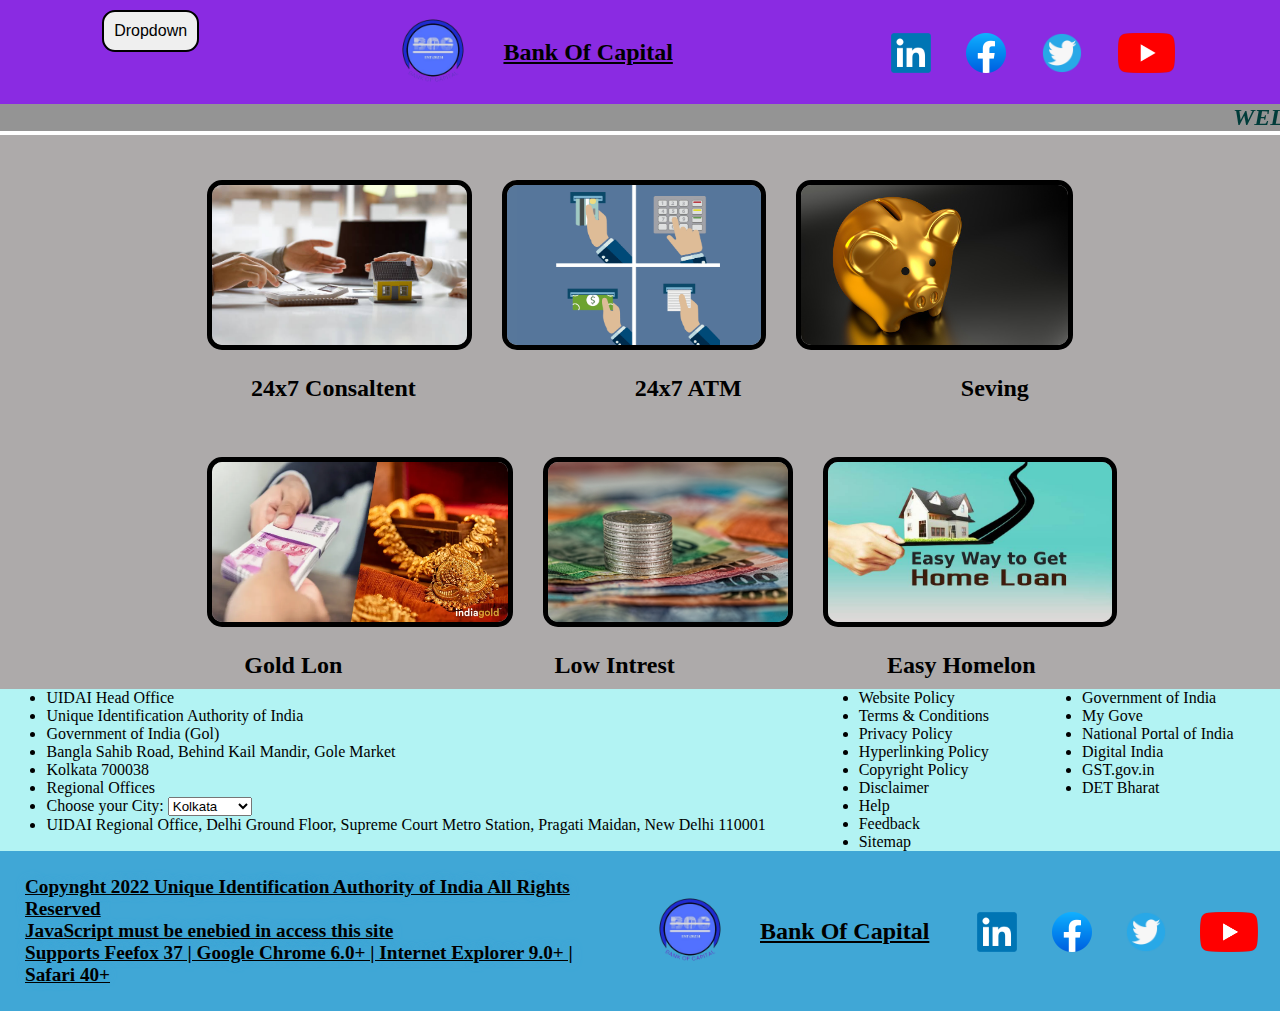
<file: Bank of Capital/index.html>
<!DOCTYPE html>
<html lang="en">

<head>
    <meta charset="UTF-8">
    <meta name="viewport" content="width=device-width, initial-scale=1.0">
    <!-- <link rel="stylesheet" href="aa.css"> -->
    <link rel="stylesheet" href="styles.css">
    <title>home</title>
</head>
<!-- HEAD -->
<body>
    <header>
        <div class="navbar">
            <div class="dropdown">
                <button class="dropbtn">Dropdown</button>
                <div class="dropdown-content">
                    <a href="#">Home</a>
                    <a href="#">Account</a>
                    <a href="#">Online-Bankink</a>
                    <a href="#">Login</a>
                    <a href="#">About</a>
                    <a href="#">Feedback</a>
                </div>
            </div>
            <div class="downmid">
                <a href="#" target="-main"><img src="mlogo.png" height="100px" alt="LINKEDIN"></a>
                <h2>Bank Of Capital</h2>
            </div>
            <div class="downright">
                <a href="#" target="-main"><img src="LinkedIn.png" height="40px" alt="LINKEDIN"></a>
                <a href="#" target="-main"><img src="Facebook.png" height="40px" alt="LINKEDIN"></a>
                <a href="#" target="-main"><img src="twitter.png" height="40px" alt="LINKEDIN"></a>
                <a href="#" target="-main"><img src="youtube.png" height="40px" alt="LINKEDIN"></a>
            </div>
        </div>
        </div>
        <marquee direction="left" BGCOLOR="#949494">
            <H5><I><B>
                        <FONT size="5" COLOR="#003C3A" align="centre">WELCOME
                        </FONT>
                    </B></I></H5>
        </marquee>
    </header>

<!-- BODY -->
    <div class="coco">
        <div class="content">
            <img class="image" src="homelon.jpg" alt="">
            <img class="image" src="atm.png" alt="">
            <img class="image" src="piggibank.jpg" alt="">
        </div>
        <div class="texts">
            <h2>24x7 Consaltent</h2>
            <h2>24x7 ATM</h2>
            <h2>Seving</h2>
        </div>

        <div class="content">
            <img class="image" src="goldlon.webp" alt="">
            <img class="image" src="coin.jpg" alt="">
            <img class="image" src="homelon2.jpg" alt="">
        </div>
        <div class="texts">
            <h2>Gold Lon</h2>
            <h2>Low Intrest</h2>
            <h2>Easy Homelon</h2>
        </div>
    </div>

<!-- FOOTER -->
    <footer>

        <div class="footup">
            <!-- lefi side of upper footer -->
            <div class="fcont">
                <ul>
                    <li>UIDAI Head Office</li>
                    <li>Unique Identification Authority of India</li>
                    <li>Government of India (Gol)</li>
                    <li>Bangla Sahib Road, Behind Kail Mandir, Gole Market</li>
                    <li>Kolkata 700038</li>
                    <li>Regional Offices</li>
                    <li>
                        <label for="cars">Choose your City:</label>
                        <select name="cars" id="cars">
                            <option value="volvo">Kolkata</option>
                            <option value="saab">Delhi</option>
                            <option value="mercedes">Mumbai</option>
                            <option value="audi">Haidrabad</option>
                        </select>
                    <li>UIDAI Regional Office, Delhi Ground Floor, Supreme Court Metro Station, Pragati Maidan, New
                        Delhi 110001</li>

                    </li>
                </ul>
            </div>

            <!-- right side of upper footer -->
            <div class="fcont">
                <ul>
                    <li>Website Policy</li>
                    <li>Terms & Conditions</li>
                    <li>Privacy Policy</li>
                    <li>Hyperlinking Policy</li>
                    <li>Copyright Policy</li>
                    <li>Disclaimer</li>
                    <li>Help</li>
                    <li>Feedback</li>
                    <li>Sitemap</li>
                </ul>
            </div>
            <div class="fcont">
                <ul>
                    <li>Government of India</li>
                    <li>My Gove</li>
                    <li>National Portal of India</li>
                    <li>Digital India</li>
                    <li>GST.gov.in</li>
                    <li>DET Bharat</li>
                </ul>
            </div>
        </div>
        <div class="footdown">
            <div class="downleft">
                <p>Copynght 2022 Unique Identification Authority of India All Rights Reserved <br>JavaScript must be
                    enebied in access this site <br> Supports Feefox 37 | Google Chrome 6.0+ | Internet Explorer 9.0+ |
                    Safari 40+</p>
            </div>
            <div class="downmid">
                <a href="#" target="-main"><img src="mlogo.png" height="100px" alt="LINKEDIN"></a>
                <h2>Bank Of Capital</h2>
            </div>
            <div class="downright">
                <a href="#" target="-main"><img src="LinkedIn.png" height="40px" alt="LINKEDIN"></a>
                <a href="#" target="-main"><img src="Facebook.png" height="40px" alt="LINKEDIN"></a>
                <a href="#" target="-main"><img src="twitter.png" height="40px" alt="LINKEDIN"></a>
                <a href="#" target="-main"><img src="youtube.png" height="40px" alt="LINKEDIN"></a>
            </div>
        </div>
    </footer>
</body>

</html>
</file>
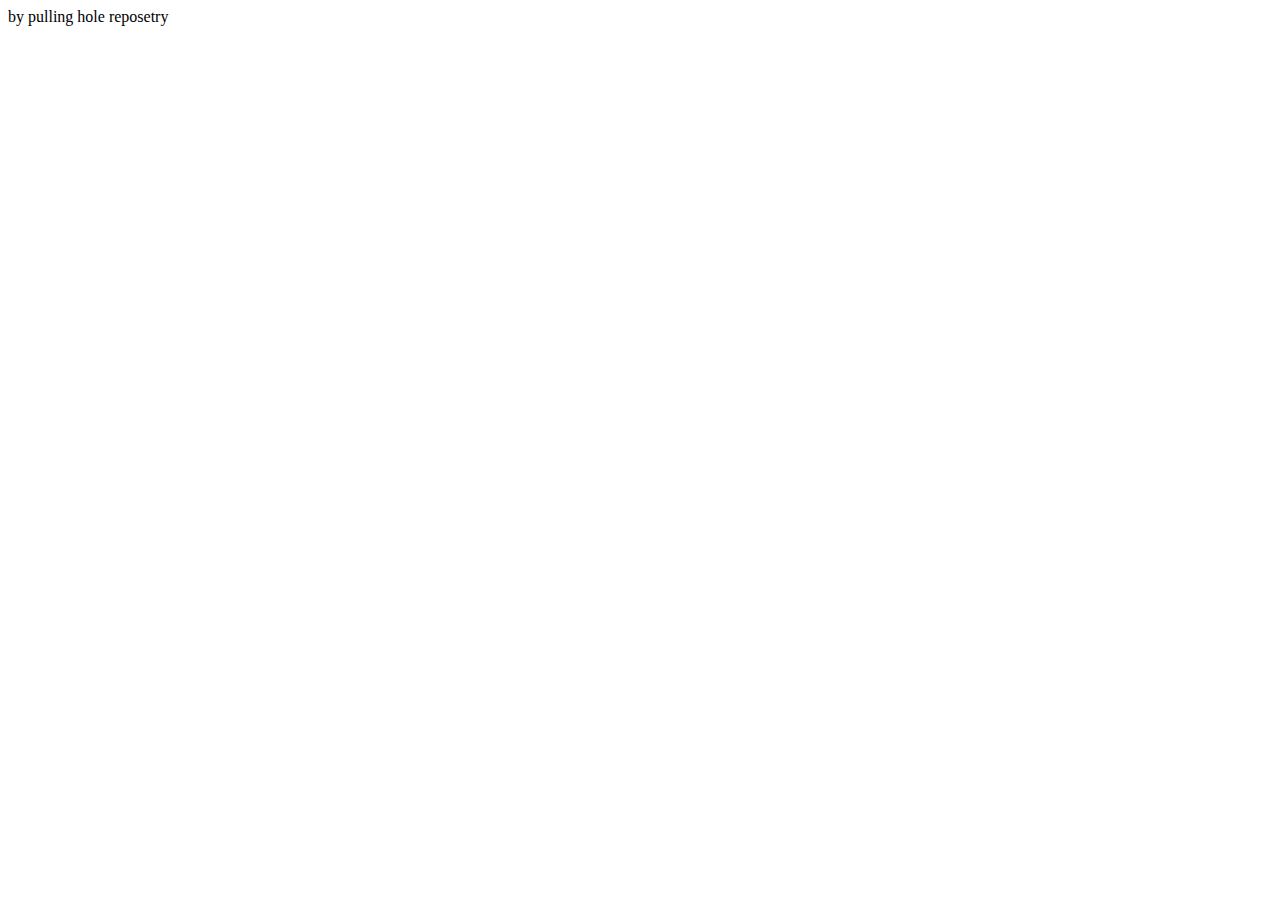
<file: new/index.html>
<!DOCTYPE html>
<html lang="en">
<head>
    <meta charset="UTF-8">
    <meta name="viewport" content="width=device-width, initial-scale=1.0">
    <title>Document</title>
</head>
<body>
    <div>by pulling hole reposetry</div>
</body>
</html>
</file>
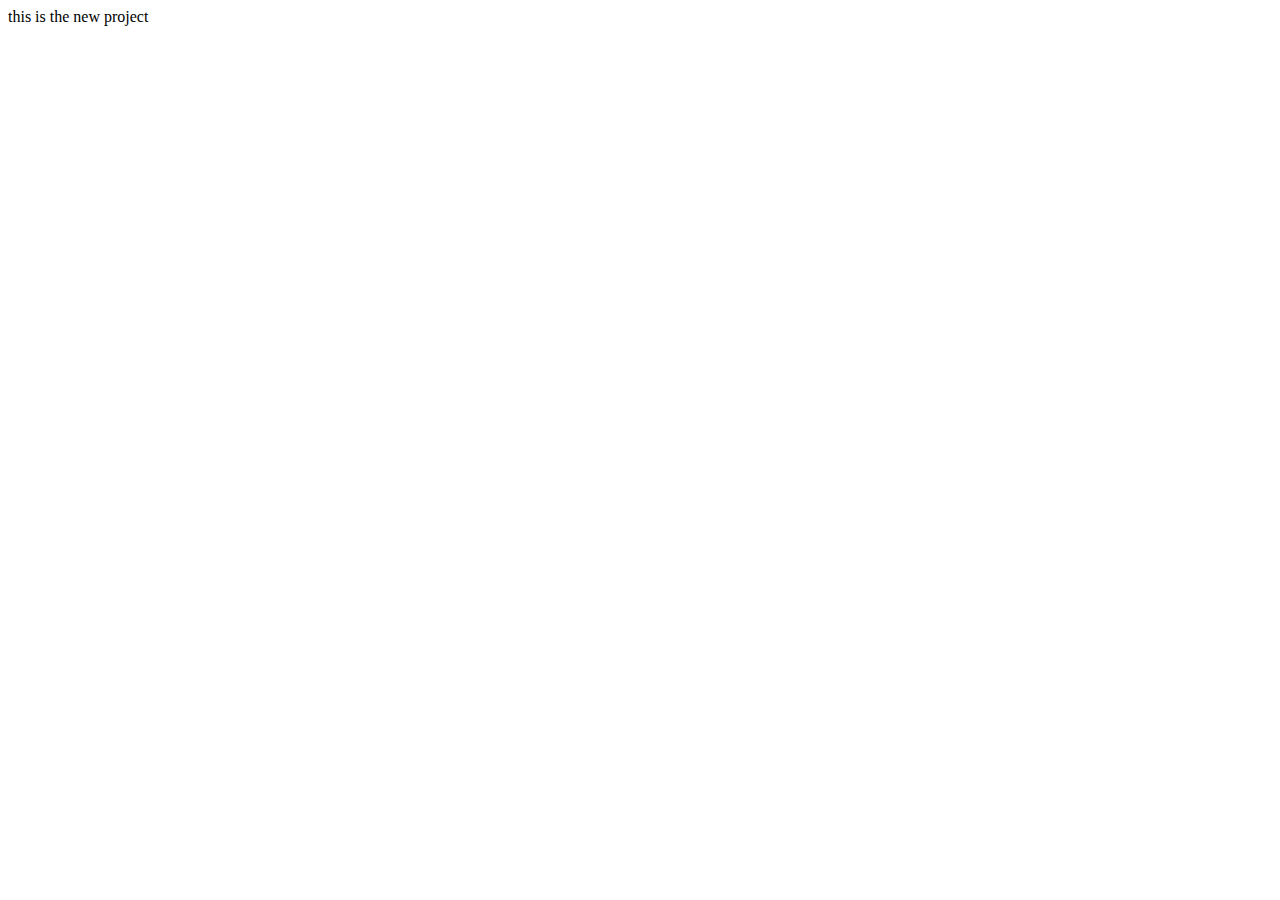
<file: newProject/index.html>
<!DOCTYPE html>
<html lang="en">
<head>
    <meta charset="UTF-8">
    <meta name="viewport" content="width=device-width, initial-scale=1.0">
    <title>Document</title>
</head>
<body>
    this is the new project
</body>
</html>
</file>
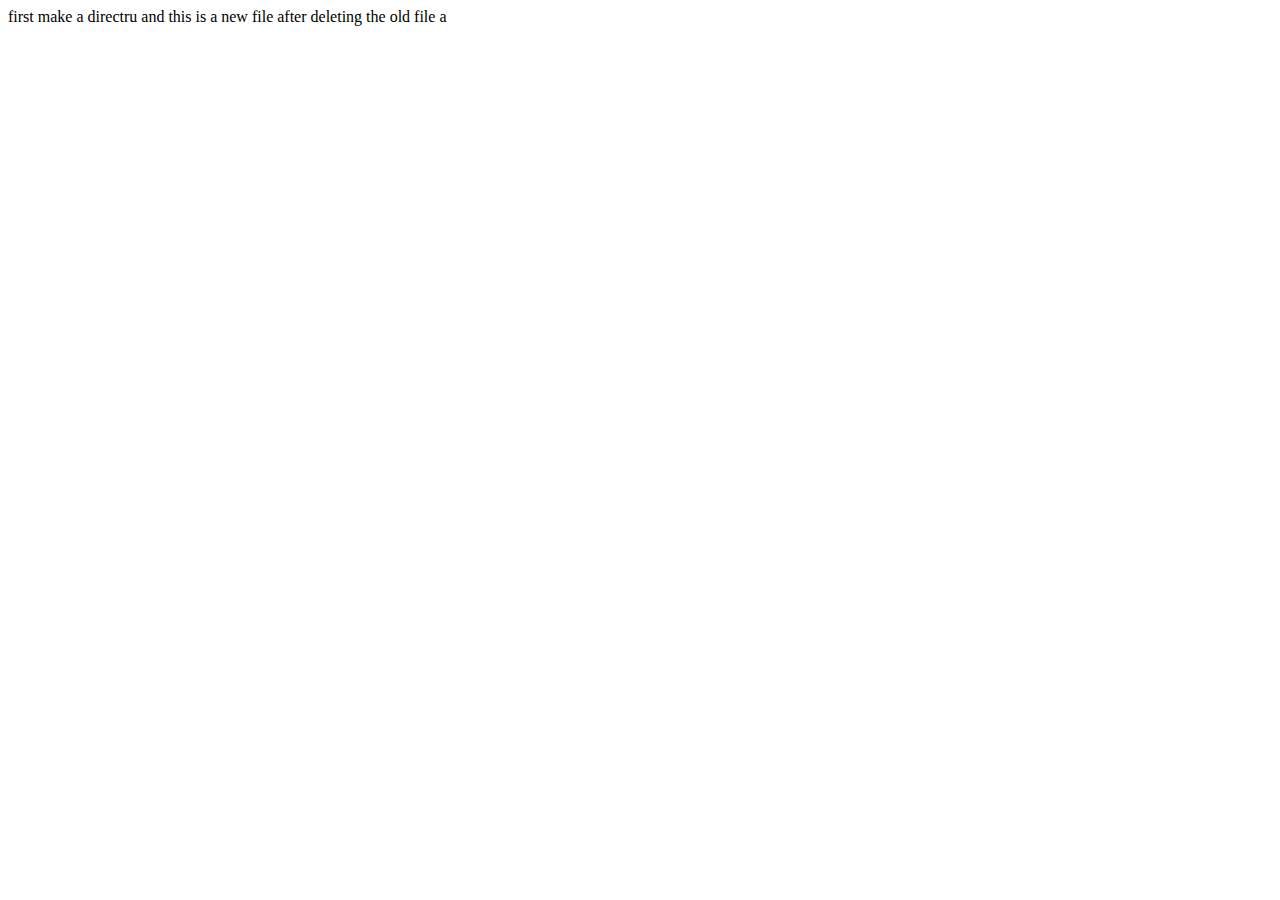
<file: sample/index.html>
<!DOCTYPE html>
<html lang="en">
<head>
    <meta charset="UTF-8">
    <meta name="viewport" content="width=device-width, initial-scale=1.0">
    <title>Document</title>
</head>
<body>
    first make a directru and 
    this is a new file after deleting the old file a
</body>
</html>
</file>
<file: Bank of Capital/styles.css>
:root{
    --first-color:rgb(178, 243, 243);
    --second--color:rgb(64, 167, 214);
}
* {
    margin: 0;
    padding: 0;
}

/* HEADER */
.navbar{
    background-color: blueviolet;
    display: flex;
    flex-direction: row;
    justify-content: center;
    justify-content: space-around;
}
.navr{
    height: 50px;
    width: 100%;
    display: flex;
    align-items: center;
    justify-content: center;
}
.navdoun{
    width: 100%;
    font-size: 0.5rem;
    display: flex;
    align-items: center;
    justify-content: center;
    justify-content: space-around;
}
.navdoun>a{
    padding: 10px 20px;
    border: 2px solid black;
    border-radius: 15px;
}
.home {
    border: 2px solid transparent;
    padding: 5px 15px;
    border-radius: 10px;
}
a{
    text-decoration: none;
    font-weight: bold;
    font-size: 1rem;
    cursor: pointer;
    color: black;
}
.home:hover {
    border-color: black;
    background-color: var(--first-color);
    color: white;
    /* transform: skew(-10deg); to tilt the div */
}
a:hover {
    color: white;
}



/* BODY */
.coco{
    background-color: rgb(173, 170, 170);
    /* height: 700px; */
    width: 100%;
    display: flex;
    flex-direction: column;
    align-items: center;
    justify-content: center;
}
.content{
    width: 70%;
    margin: 30px 0px 0px 0px;
    display: flex;
    justify-content: space-around;
    align-items: center;
}
.texts{
    width: 95%;
    display: flex;
    align-items: center;
    justify-content: center;
    justify-content:space-evenly;
    margin: 10px 50px;
}
p{
    margin: 20px 20px;
    font-weight: bolder;
    font-size: larger;
    color: black;
    text-decoration:underline;
    text-shadow: 0px 0px 10px var(--second--color);
}
.image{
    height: 300px;
    width: 33%;
    height: 10em;
    margin: 15px 15px;
    border: 5px solid black;
    border-radius: 15px;
}
.image:hover{
    transform: scale(1.2) rotate(10deg);
    transition: all 0.3s ease-in-out;
    box-shadow: 10px 10px 20px rgb(178, 243, 243);
}
h2{
    z-index: 2;
}



/* FOOTER */
.footup {
    width: 100%;
    background-color: var(--first-color);
    display: flex;
    justify-content: space-around;
}
.footdown {
    background-color: var(--second--color);
    display: flex;
}

.downleft {
    width: 50%;
    padding: 5px;
    color: white;
    display: flex;
    align-items: center;
}

.downmid {
    display: flex;
    align-items: center;
    width: 25%;
}
.downmid>h2{
    padding: 10px 20px;
    text-decoration:underline;
}

.downright {
    margin-top: 5px;
    width: 25%;
    padding: 5px;
    display: flex;
    flex-wrap: wrap;
    overflow: hidden;
    justify-content: space-around;
    align-items: center;
}
.downright>a{
    padding: 10px 10px;
}
.downright>a:hover{
    border: 2px solid black;
    border-radius: 15px;
    box-shadow: 5px 5px 10px rgba(255, 192, 203, 0.549);
}

/* MEDIA QUARY */
@media only screen and (max-width:600px){
  .navbar>.downright{
    visibility: hidden;
  }
  .footdown>.downmid{
    visibility: hidden;
  }

}

/* DROP DOWN */

/* Style for the dropdown container */
.dropdown {
    position: relative;
    display: inline-block;
    margin: 10px 20px;
    
}

/* Style for the button that triggers the dropdown */
.dropbtn {
    padding: 10px;
    font-size: 16px;
    border: none;
    cursor: pointer;
    border: 2px solid black;
    border-radius: 13px;
}

/* Style for the dropdown content */
.dropdown-content {
    display: none;
    position: absolute;
    background-color: #f9f9f9;
    min-width: 160px;
    box-shadow: 0px 8px 16px 0px rgba(0,0,0,0.2);
    z-index: 1;
}

/* Style for each dropdown item */
.dropdown-content a {
    color: black;
    padding: 12px 16px;
    text-decoration: none;
    display: block;
}

/* Change color on hover */
.dropdown-content a:hover {
    background-color: #f1f1f1;
    text-decoration: underline;
}

/* Show the dropdown when hovering over the container */
.dropdown:hover .dropdown-content {
    display: block;
}
</file>
